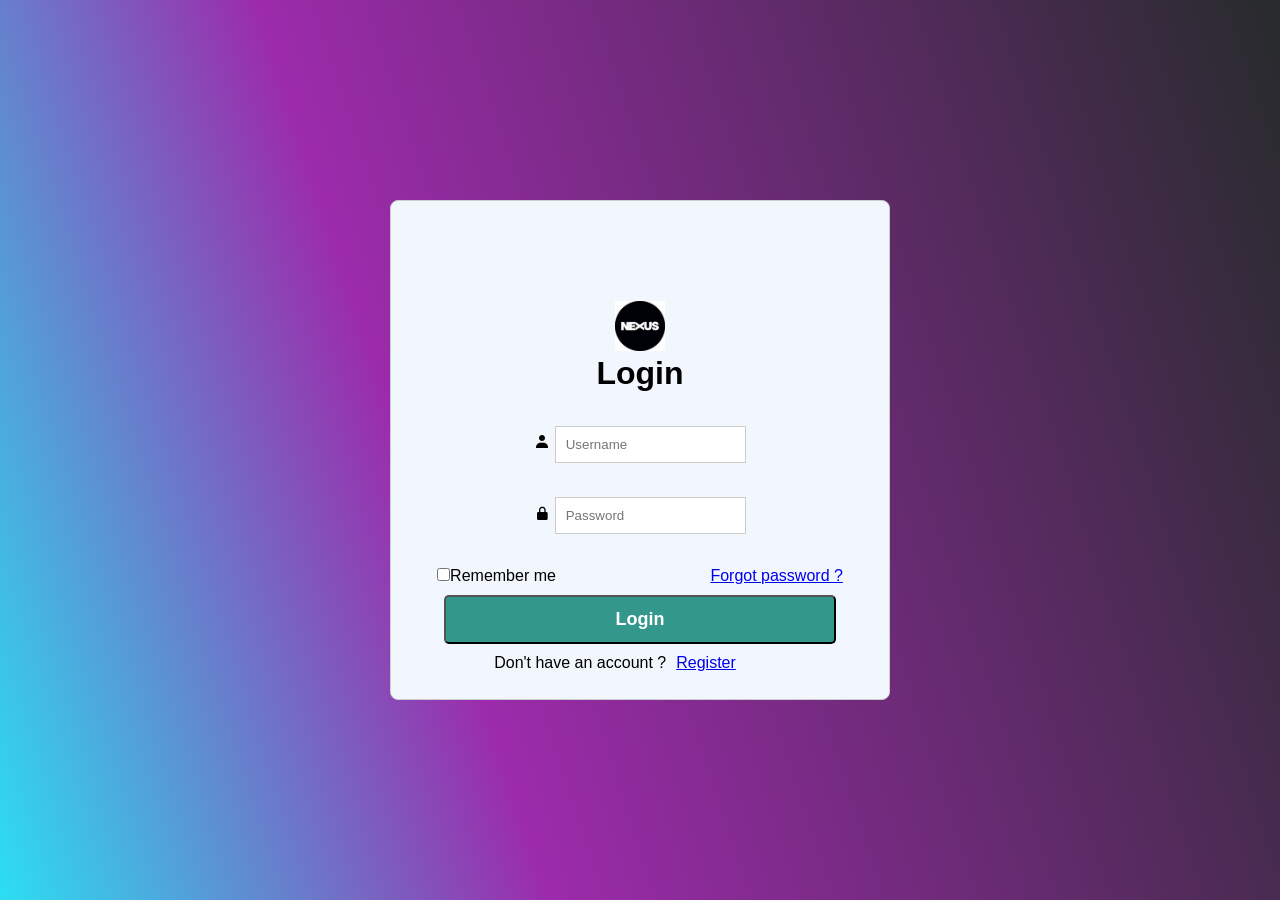
<file: index.html>
<!DOCTYPE html>
<html lang="en">
<head>
    <meta charset="UTF-8">
    <meta name="viewport" content="width=device-width, initial-scale=1.0">
    <title>Project- NEXUS</title>
    <link rel="stylesheet" href="style.css">
    <link href='https://unpkg.com/boxicons@2.1.4/css/boxicons.min.css' rel='stylesheet'>

</head>
<body>

 

    <div class="wrapper">

        <form action="">
          <img class="nexus" src="images.png" alt="">
         

          <h1 >Login </h1>
          <div class ="input-box">
            <i class='bx bxs-user' ></i>
            <input type="text" placeholder="Username" pattern="[a-zA-Z0-9]+" title="Please enter a valid username (letters and numbers only)" required >
            
          </div>
          <div class="input-box" >
            <i class='bx bxs-lock-alt' ></i>

            <input type ="password"
            placeholder="Password" required>
            

          </div>
          <div class="remember-forgot">

            <lable style="margin-right: 150px;"><input  type="checkbox">Remember me</lable>

            <a href="#">Forgot password ? </a>

          </div>
         
            <button type="submit" class="btn ">Login</button>
      
          
          
          <div class="register-link">
            <label style="margin-right: 10px; margin-left: 100px;">Don't have an account ?</label><a style="margin-right:150px ;"
                href="#">Register</a>

          </div>

        </form>


    </div>
    
</body>

</html>
</file>
<file: style.css>
* {
    margin: 0;
    padding: 0;
    box-sizing: border-box;
    font-family: "Poppins", sans-serif;
}

/* for moblile */
@media only screen and (max-width:480px) {
    .wrapper {
        width: 90%;

    }

}

/* for small tablets */

@media (max-width:481px) and (max-width:768px) {
    .wrapper {

        width: 80%;
    }
}

/* for tablets */
@media (max-width:768px) and (max-width:1023px) {
    .wrapper {

        width: 70%;
    }

}

/* for laptop */



@media (min-width:1440px) {
    .wrapper {

        width: 60%;
    }


}




body {


    background-color: #eaf7ed;
    /* Light green */



    background-size: 100%;
    background-repeat: no-repeat;
    display: flex;
    justify-content: center;
    align-items: center;
    min-height: 100vh;


    background: linear-gradient(72deg, rgb(44, 222, 242) 0.00%, rgb(156, 43, 171) 35.00%, rgb(39, 43, 44) 100.00%);

}



.btn {

    margin-top: 10px;
    font-size: large;
    font-weight: bold;
    background-color: #34978C;
    color: white;
    padding: 12px 170px;
    border-radius: 5px;
    margin-bottom: 10px;

}

.nexus {
    margin-bottom: px;
    height: 50px;
    background-color: black;
}

.remember-forget {
    display: flex;
    align-items: center;


}

input[type="submit"] {
    color: black;

}

.wrapper {

    position: relative;
    padding-top: 100px;
    color: black;

    text-align: center;
    border: 1px solid #ccc;
    border-radius: 8px;
    /* background-color: #3EECAC;
background-image: linear-gradient(19deg, #3EECAC 0%, #EE74E1 100%); */


    background-color: #f2f7fd;
    height: 500px;

    width: 500px;

}



input {
    padding: 10px;
    margin-top: 34px;
    border: 1px solid #ccc;
    background-color: white;
    transition: border-color 0.3s ease in out;
    box-sizing: border-box;
}

input:focus {
    border-color: #66afe9;
    box-shadow: 0 0 5px rgba(102, 175, 233, 0.6);
}

input:hover {
    border-color: #66afe9;
}

input-box::placeholder {
    color: #ba8a8a;

}
</file>
